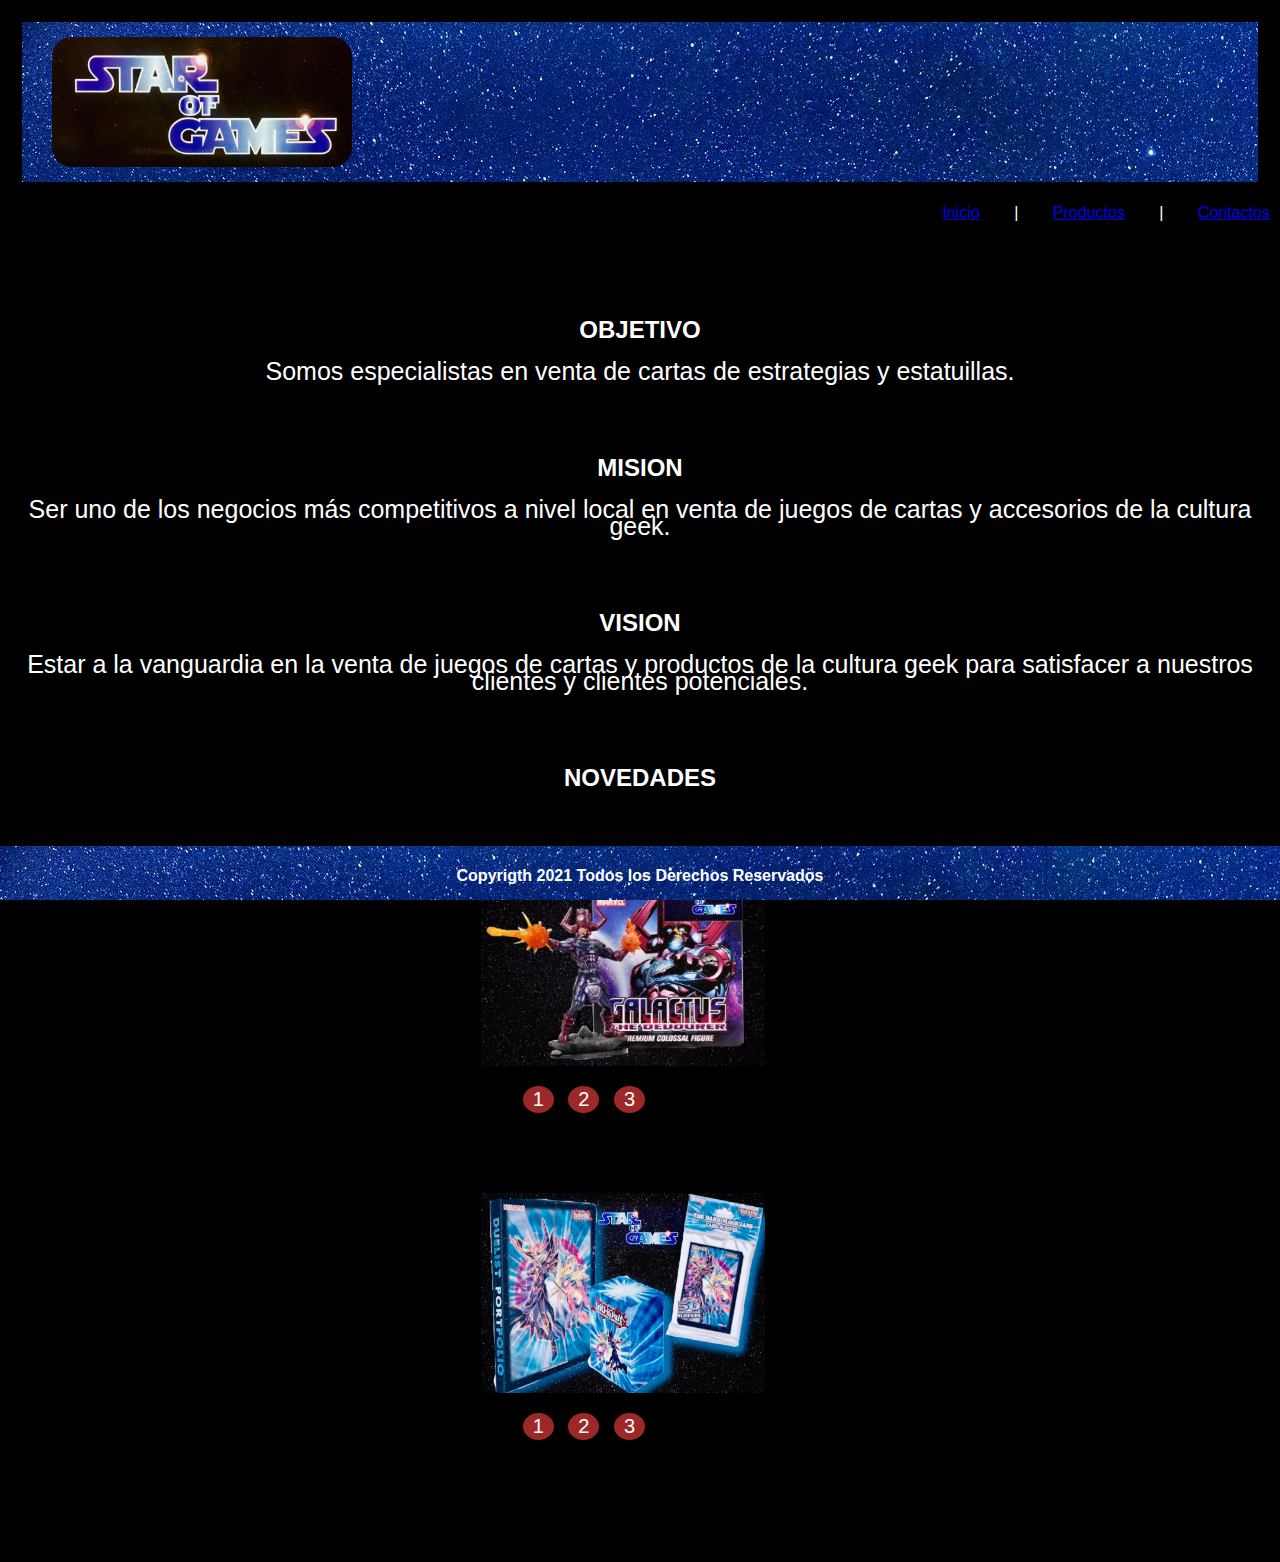
<file: index.html>
<!DOCTYPE html>
<html lang="en">
<head>
    <meta charset="UTF-8">
    <meta http-equiv="X-UA-Compatible" content="IE=edge">
    <meta name="viewport" content="width=device-width, initial-scale=1.0">
    <link rel="stylesheet" href="Estetica.css">
    <script type="text/javascript" src="carrito.js"></script>
    <title>StarofGamesInicio</title>
    
</head>
<body>
    <header>
        <div class="cabeza">
            <div class="logo"></div>
        </div>
    </header>

        <div id="navegacion">
          <ul>
                <li><a class="ini" href="Index.html">Inicio</a></li>
                <li>|</li>
                <li><a class="in" href="Productos.html">Productos</a></li>
                <li>|</li>
                <li><a class="pro" href="Contactos.html">Contactos</a></li>
            </ul>
        </div>
    
    <main>
        <div class= "Contenido">
            <h2>OBJETIVO</h2>
            <p>Somos especialistas en venta de cartas de estrategias y estatuillas.</p>
            <br><br>
            <h2>MISION</h2>
            <p>Ser uno de los negocios más competitivos a nivel local en venta de 
                juegos de cartas y accesorios de la cultura geek.</p>
                <br><br>
            <h2>VISION</h2>
            <p>Estar a la vanguardia en la venta de juegos de cartas y productos de 
            la cultura geek para satisfacer a nuestros clientes y clientes potenciales.</p>
            <br><br>
            <h2>NOVEDADES</h2>
        </div>

        <div class="novedades">
            <div class="novedades slr">
                <ul class="slider">
                <li id="slider1" class= "ajustes">
                    <img src="imagenes/articulo9.png">
                </li>
                <li id="slider2" class= "ajustes">
                    <img src="imagenes/marvel2.png">
                </li>
                <li id="slider3" class= "ajustes">
                    <img src="imagenes/marvel3.png">
                </li>
                </ul>

                <nav>
                    <ul class="menu">
                        <li>
                            <a href="#slider1">1</a>
                        </li>
                        <li>
                            <a href="#slider2">2</a>
                        </li>
                        <li>
                            <a href="#slider3">3</a>
                        </li>
                    </ul>
               </nav>

               <ul class="slider">
                <li id="slider1_1" class= "ajustes">
                    <img src="imagenes/articulo10.png">
                </li>
                <li id="slider2_1" class= "ajustes">
                    <img src="imagenes/yugi2.png">
                </li>
                <li id="slider3_1" class= "ajustes">
                    <img src="imagenes/yugi3.png">
                </li>
                </ul>

                <nav>
                    <ul class="menu">
                        <li>
                            <a href="#slider1_1">1</a>
                        </li>
                        <li>
                            <a href="#slider2_1">2</a>
                        </li>
                        <li>
                            <a href="#slider3_1 ">3</a>
                        </li>
                    </ul>
               </nav>
            </div>
        </div>
        <br><br><br><br><br><br>
    </main>
</body>
    <footer>
        <div class= "pie">
        <h4>Copyrigth 2021 Todos los Derechos Reservados</h4>
        </div>
    </footer>
</html>
</file>
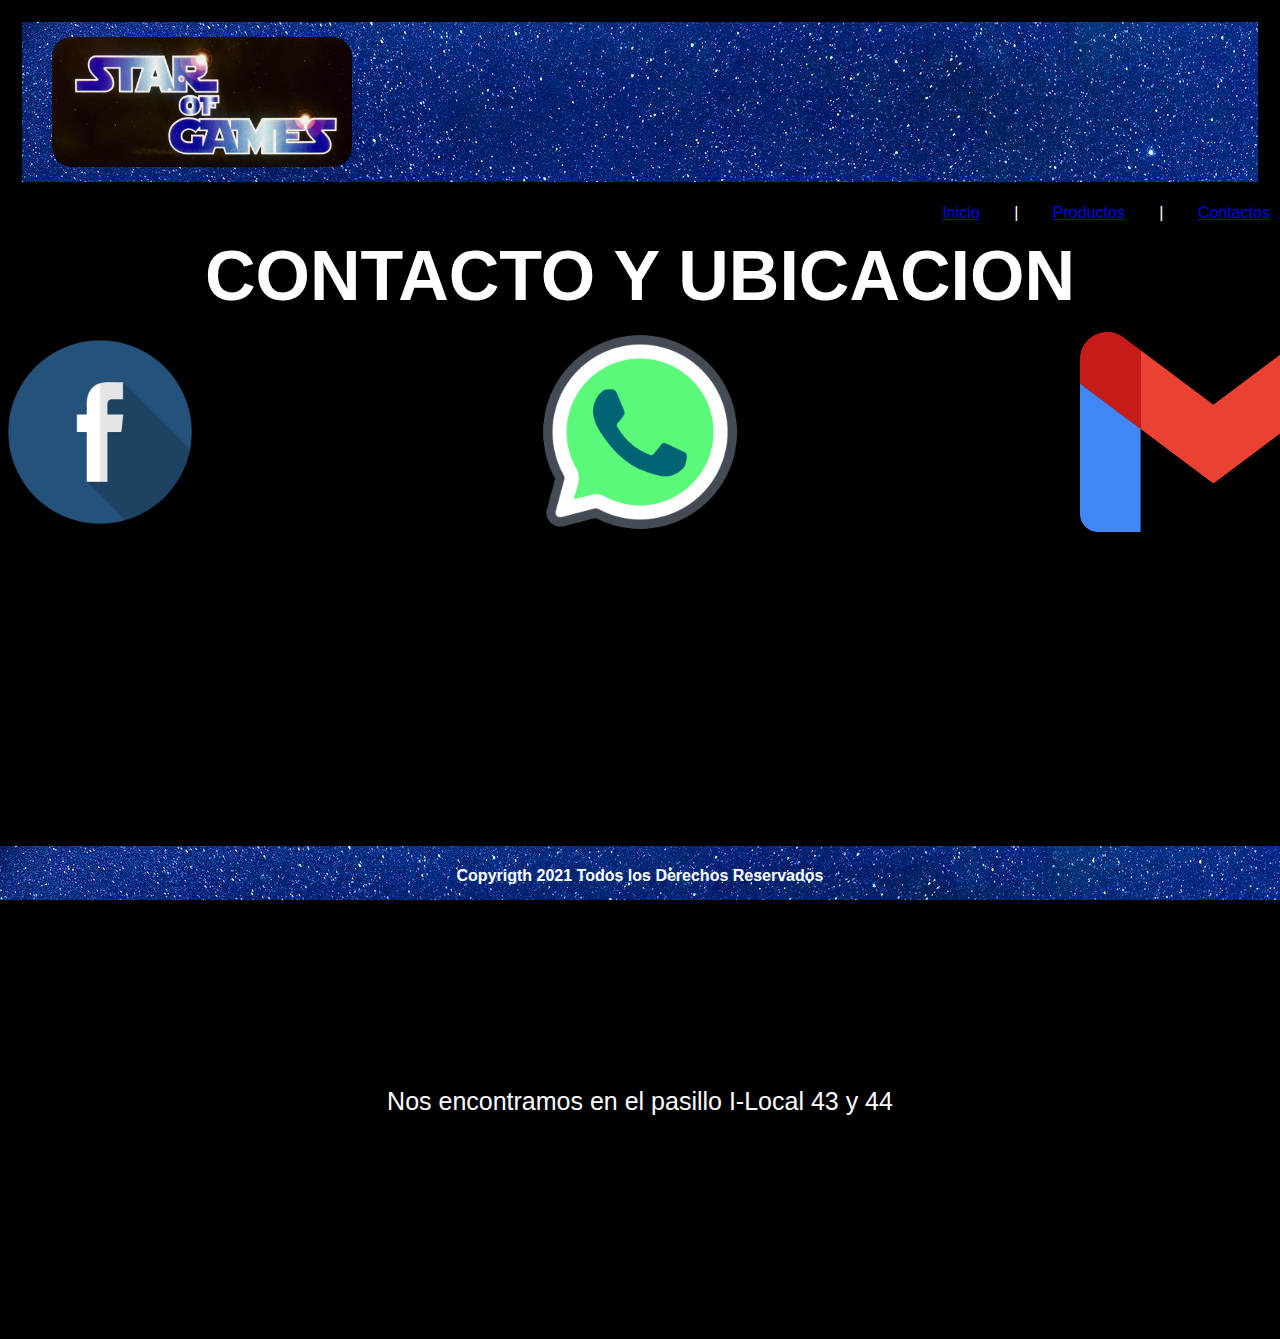
<file: contactos.html>
<!DOCTYPE html>
<html lang="en">
<head>
    <meta charset="UTF-8">
    <meta http-equiv="X-UA-Compatible" content="IE=edge">
    <meta name="viewport" content="width=device-width, initial-scale=1.0">
    <link rel="stylesheet" href="Estetica.css">
    <script type="text/javascript" src="carrito.js"></script>
    <title>StarofGamesContc</title>
    

</head>
<body>
    <header>
        <div class="cabeza">
            <div class="logo"></div>
        </div>
    </header>

        <div id="navegacion">
            <ul>
                <li><a class="ini" href="Index.html">Inicio</a></li>
                <li>|</li>
                <li><a class="in" href="Productos.html">Productos</a></li>
                <li>|</li>
                <li><a class="pro" href="Contactos.html">Contactos</a></li>
            </ul>
        </div>

        <main>
            <h1>CONTACTO Y UBICACION</h1>
            <div class= "Redes">
                    <div class="face">
                <a title="Star of Games" href="https://www.facebook.com/starofgamess">
                    <div class="fbicon"></div>
                   </a>
                </div>

                <div class="app">
                    <a title="Star of Games" href="https://api.whatsapp.com/send?phone=525574600468&text=Hola!%20%20Quiero%20informaci%C3%B3n%20sobre%20cartas!">
                        <div class="fbicon appicon"></div>
                        </a>
                    </div>
                    
                    <div class="mail">
                        <a href="mailto:davidoblueoner@gmail.com?Subject=Aquí%20el%20asunto%20del%20mail">
                            <div class=" gmicon"></div>
                        </a>
                        <br><br><br><br>
                    </div>
            </div>
            <div class="map">
                <iframe src="https://www.google.com/maps/embed?pb=!1m18!1m12!1m3!1d3765.519205810056!2d-99.12731628509535!3d19.30326368695791!2m3!1f0!2f0!3f0!3m2!1i1024!2i768!4f13.1!3m3!1m2!1s0x85ce01a2c8145867%3A0xce11effbf094f1e!2sCanal%20de%20Miramontes%203155%2C%20Coapa%2C%20Vergel%20Coapa%2C%20Tlalpan%2C%2014320%20Ciudad%20de%20M%C3%A9xico%2C%20CDMX!5e0!3m2!1ses!2smx!4v1615505228480!5m2!1ses!2smx" width="500" height="450" style="border:0;" allowfullscreen="" loading="lazy"></iframe>
                
            </div>
            <br><br><br><br>
            <p>Nos encontramos en el pasillo I-Local 43 y 44</p>
    </div>
        
        </main>
        <br><br>
        <br><br>
        <br><br>
        <br><br>
        <br><br>
        <br><br>       

</body>
<footer>
    <div class= "pie">
    <h4>Copyrigth 2021 Todos los Derechos Reservados</h4>
    </div>
</footer>
</html>
</file>
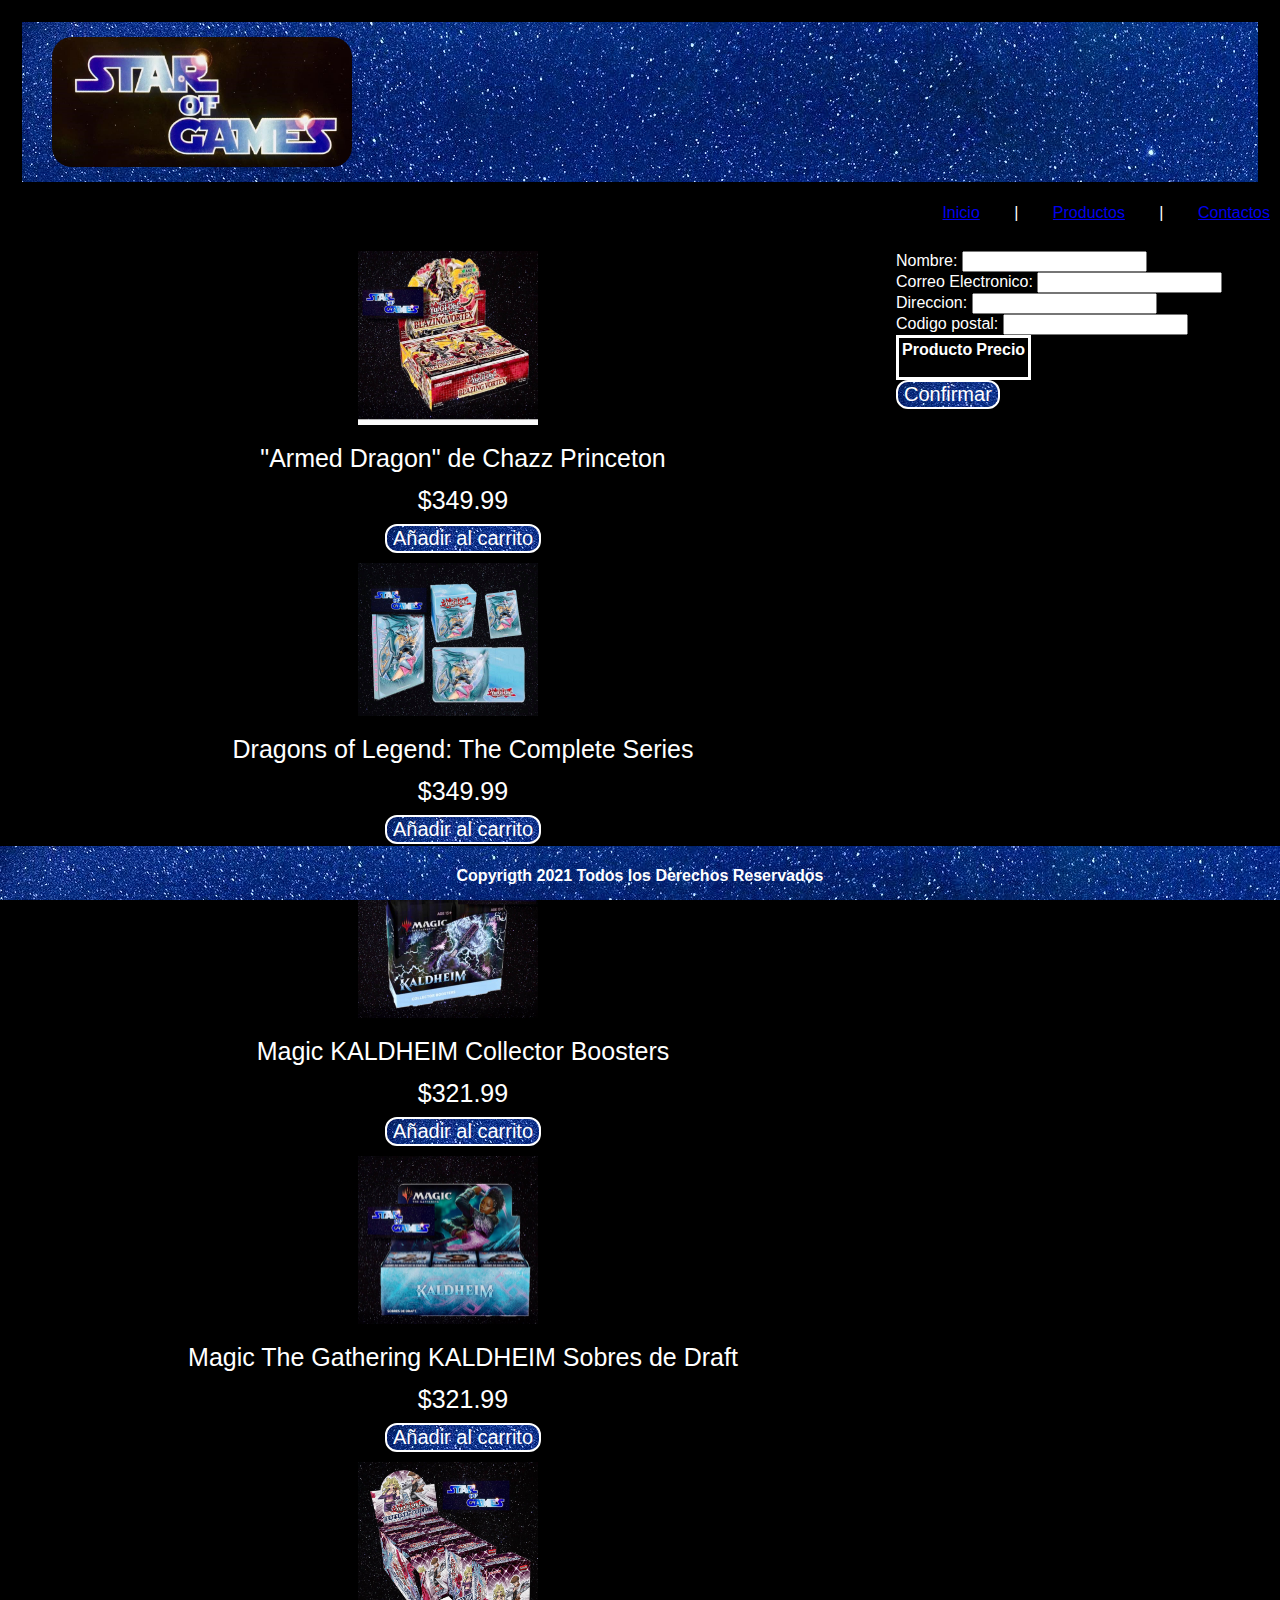
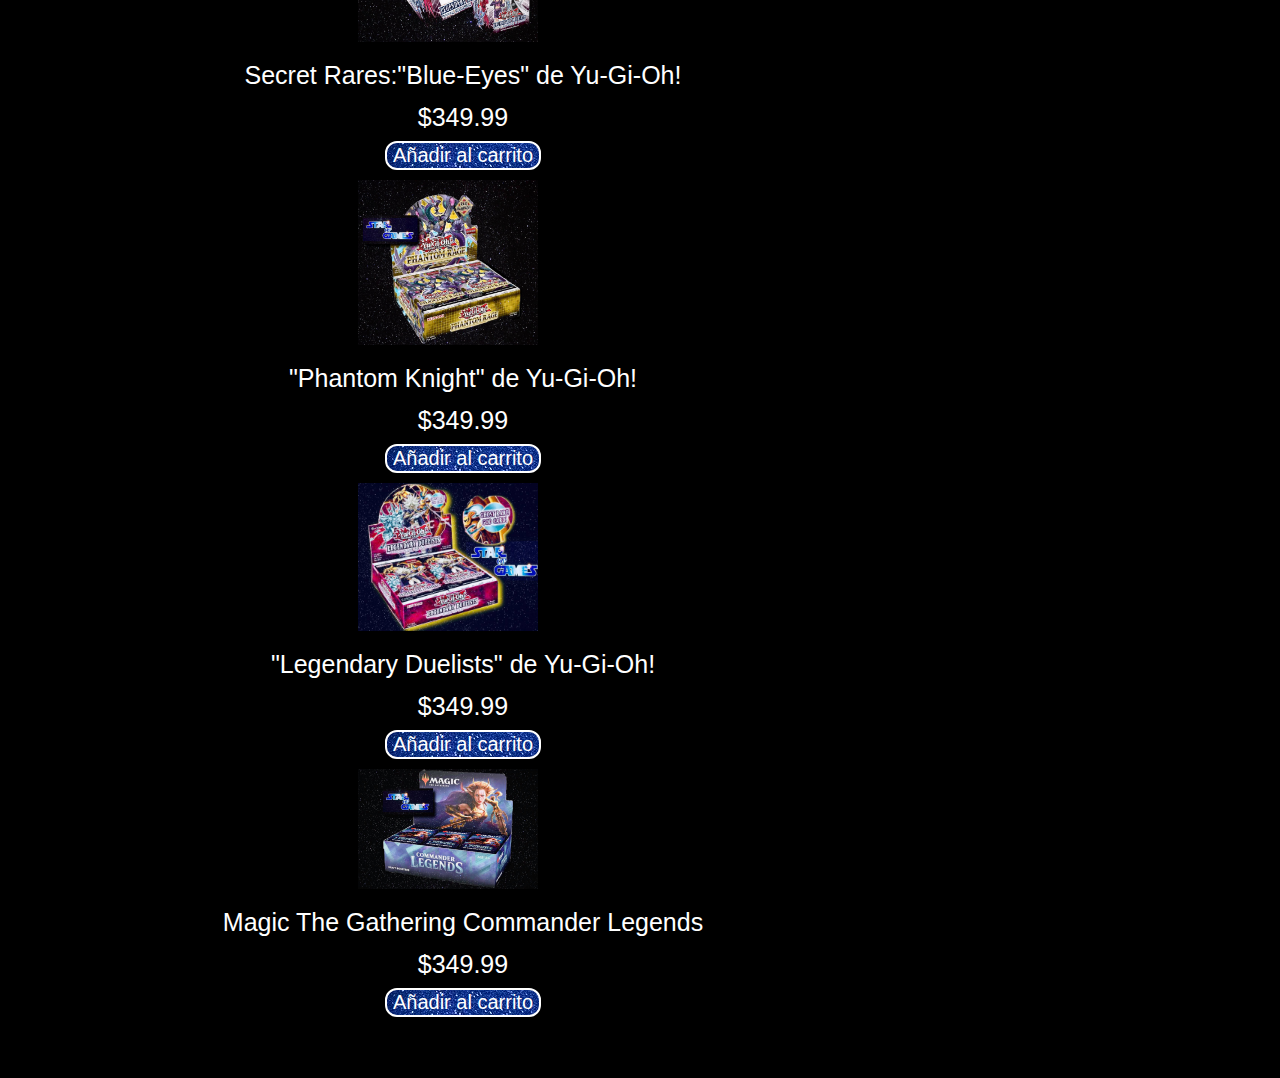
<file: productos.html>
<!DOCTYPE html>
<html lang="en">
<head>
    <meta charset="UTF-8">
    <meta http-equiv="X-UA-Compatible" content="IE=edge">
    <meta name="viewport" content="width=device-width, initial-scale=1.0">
    <link rel="stylesheet" href="Estetica.css">
    <script type="text/javascript" src="carrito.js"></script>
    <title>StarofGamesProd</title>
</head>
<body>
    <header>
        <div class="cabeza">
            <div class="logo"></div>
        </div>
    </header>

     <div id="navegacion">
        <ul>
            <li><a class="ini" href="Index.html">Inicio</a></li>
            <li>|</li>
            <li><a class="in" href="Productos.html">Productos</a></li>
            <li>|</li>
            <li><a class="pro" href="Contactos.html">Contactos</a></li>
        </ul>
    </div>
<section id="pantalla-dividida" class="pant-div">
    
<div class= "derecha">
    <div class="contenedor-imagen">
    
            <div class="tx1 form-txt">
                <img src="imagenes/articulo2.png">
                <p>"Armed Dragon" de Chazz Princeton</p>
                <p>$349.99</p>
                <input type="button" id="btn1" value="Añadir al carrito" onclick="agregaCarrito1()" class="form-btn">
            </div>
        
            <div class="tx2 form-txt">
                <img src="imagenes/articulo.png">
                <p>Dragons of Legend: The Complete Series</p>
                <p>$349.99</p>
                <input type="button" id="btn2" value="Añadir al carrito" onclick="agregaCarrito2()" class="form-btn">
            </div>

            <div class="tx3 form-txt">
                <img src="imagenes/articulo3.png">
                <p>Magic KALDHEIM Collector Boosters</p>
                <p>$321.99</p>
                <input type="button" id="btn3" value="Añadir al carrito" onclick="agregaCarrito3()" class="form-btn">
            </div>

            <div class="tx4 form-txt">
                <img src="imagenes/articulo4.png">
                <p>Magic The Gathering KALDHEIM Sobres de Draft</p>
                <p>$321.99</p>
                <input type="button" id="btn4" value="Añadir al carrito" onclick="agregaCarrito4()" class="form-btn">
            </div>

            <div class="tx5 form-txt">
                <img src="imagenes/articulo5.png">
                <p>Secret Rares:"Blue-Eyes" de Yu-Gi-Oh!</p>
                <p>$349.99</p>
                <input type="button" id="btn5" value="Añadir al carrito" onclick="agregaCarrito5()" class="form-btn">
            </div>

            <div class="tx6 form-txt">
                <img src="imagenes/articulo6.png">
                <p>"Phantom Knight" de Yu-Gi-Oh!</p>
                <p>$349.99</p>
                <input type="button" id="btn6" value="Añadir al carrito" onclick="agregaCarrito6()" class="form-btn">
            </div>

            <div class="tx7 form-txt">
                <img src="imagenes/articulo7.png">
                <p>"Legendary Duelists" de Yu-Gi-Oh!</p>
                <p>$349.99</p>
                <input type="button" id="btn7" value="Añadir al carrito" onclick="agregaCarrito7()" class="form-btn">
            </div>

            <div class="tx8 form-txt">
                <img src="imagenes/articulo8.png">
                <p>Magic The Gathering Commander Legends</p>
                <p>$349.99</p>
                <input type="button" id="btn8" value="Añadir al carrito" onclick="agregaCarrito8()" class="form-btn">
                <br><br><br><br>
            </div>

    </div>
</div>
<div class="izquierda">
    <form action="pedido.php" method="post">

            <section class="form-registro">
               
                <div>
                    Nombre:
                    <input type="text" name="nombre">
                </div>
                
                <div>
                    Correo Electronico:
                    <input type="text" name="correo">
                </div>    

                <div>
                    Direccion:
                    <input type="text" name="direccion">
                </div>      

                <div>
                    Codigo postal:
                    <input type="text" name="cdpostal">
                </div>     

            </section>
    
            <table class="form-tabla">
                    <tr>
                        <th>Producto</th>
                        <th>Precio</th>
                    </tr>

                
                    <tr id="app">
                        
                     </tr>
                    
                    <tr id="app1">
                        
                    </tr>

                    <tr id="app2">
                        
                    </tr>

                    <tr id="app3">
                        
                    </tr>

                    <tr id="app4">
                        
                    </tr>

                    <tr id="app5">
                        
                    </tr>

                    <tr id="app6">
                        
                    </tr>

                    <tr id="app7">
                        
                    </tr>
            </table>

            <input type="submit" value="Confirmar" class="btn9">
</form>
</div>
</section>
        
</body>
<footer>
        <div class= "pie">
        <h4>Copyrigth 2021 Todos los Derechos Reservados</h4>
        </div>
    </footer>
</html>
</file>
<file: Estetica.css>
.cabeza{
    background: url("imagenes/milky-way-2750627_1920.jpg");
    margin: 20px;
    border: 2px solid black;
    height: 160px;
}

.logo{
    width: 300px;
    height: 130px;
    background-image: url("imagenes/banner1.jpg");
    background-size: cover;
    border-radius: 20px;
    margin-left: 30px;
    margin-top: 15px;
}

h1{
    display: block;
    text-align: center;
    font-size: 70px;
    color: white;
}

#navegacion ul {
    list-style-type: none;
    text-align: right;
    color: white;
}

#navegacion li {
    display: inline;
    text-align: right;
    margin: 0 10px 0 0;
    color: white;
}

body{
    background-color: #000000;
    margin: 0;
    padding: 0;
    font-family: Arial, Helvetica, sans-serif;
    line-height: 17px;
    min-height: 270px;
    text-align: left;
}

#pantalla-dividida{
    display: flex;
}

.pant-div{
    position: relative;
    top: 30px;
}
.derecha{
    width: 70%;
}
.izquierda{
    width: 30%;
}


.pie{
    background: url("imagenes/milky-way-2750627_1920.jpg") repeat;
    position: fixed;
    bottom: 0;
    height: 6%;
    width: 100%;
    color: white;
    text-align: center;
    font-family: Arial, Helvetica, sans-serif;
}

.Contenido{
    color: white;
    text-align: center;
    margin-top: 100px;
}

.Redes{
    display: flex;
    justify-content: space-between;
}

.fbicon{
    background-image: url("imagenes/facebook.png");
    background-size: cover;
    width: 200px;
    height: 200px;
}

.appicon{
    background-image: url("imagenes/whatsapp.png");
}

.gmicon{
    background-image: url("imagenes/gmail.png");
    background-size: cover;
    width: 200px;
    height: 200px;
}

.map{
    margin: auto;
   width: 400px;
   height: 400px;
}

.contenedor-imagen img{
    height: 60%;
    width: 180px;
    background-size: cover;
    display: block;
    margin: auto;
}

.contenedor-imagen p{
    color: white;
    padding-left: 30px;
    font-family: Arial, Helvetica, sans-serif;
    text-align: center, justify;
}

.novedades img{
    width: 25%;
    height: 200px;
    background-size: cover;
    padding-right: 30px;
    padding-left: 55px;
    padding-top: 60px;
}

.novedades{
    margin: auto;
	background-color: #000000;
	width: 500px;
}

.slr ul li{
    position: relative;
	left: 5%;
}

ul, li{
	margin: 0;
	padding: 0;
	list-style: none;
    padding-left: 20px;
}

ul.slider{
	position: relative;
	width: 300px;
	height: 200px;
}

ul.slider li{
    position: absolute;
	left: 5%;
	top: 0;
	opacity: 0;
	transition: opacity .5s;
}

ul.slider li img{
	width: 100%;
	height: 200px;
}

ul.slider li:first-child{
	opacity: 1;
}

ul.slider li:target{
	opacity: 1;
}

nav{
    text-align: left;
    margin: 20px;
    background-size: cover;
    padding-right: 30px;
    padding-left: 55px;
    padding-top: 60px;
}

.menu li{
	display: inline-block;
	text-align: center;
}

.menu li a{
	display: inline-block;
	color: white;
	text-decoration: none;
	background-color: #9D2828;
	padding: 5px;
	width: 100%;
	height: 100%px;
	font-size: 20px;
	border-radius: 100%;
}

p{
    color: white;
    text-align: center;
    letter-spacing: normal;
    font-size: 25px;
}

.form-tabla{
    border-style: solid;
    border-color: #ffffff;
}

.form-tabla tr {
    color: #ffffff;
}

.lb1{
    color: #ffffff;
    font-size: 30px;
    text-align: center;
}
.lb2{
    color: #ffffff;
    text-align: center;
}
.form-lb1{
    text-align: center;
}

.form-txt{
    text-align: center;
    position: relative;
}
.form-btn{
    position: relative;
    bottom: 10px;
    left: 15px;
    border: 2px solid;
    border-radius: 12px;
    font-size: 20px;
    color: #ffffff;
    background: url("imagenes/milky-way-2750627_1920.jpg");
}

.btn9{
    border: 2px solid;
    border-radius: 12px;
    font-size: 20px;
    color: #ffffff;
    background: url("imagenes/milky-way-2750627_1920.jpg");
}

.form-registro{
    color: #ffffff;
}
</file>
